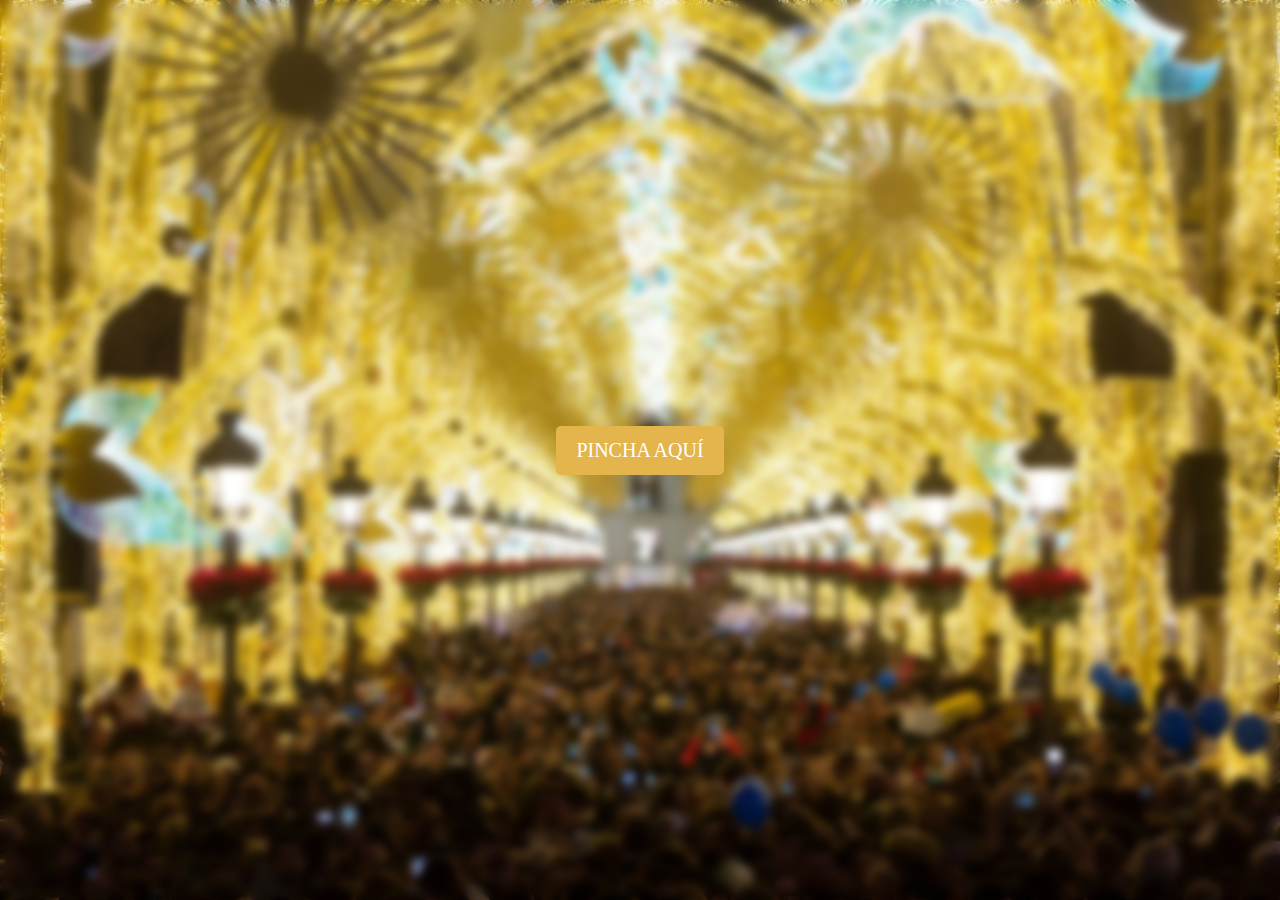
<file: CHRISTMAS-main/CHRISTMAS-main/index.html>
<!DOCTYPE html>
  <html lang="en">

    <head>
        <meta charset="UTF-8">
        <meta name="Author" content="M"/>
        <link rel= "stylesheet" href="css/style-index.css">
        <title>PINCHA</title>
    </head>

    <body>
      <a href="pages/out.html" target="_blank" class="boton">PINCHA AQUÍ</a>
    </body>

  </html>
</file>
<file: CHRISTMAS-main/CHRISTMAS-main/css/style-index.css>
body {
    display: flex;
    justify-content: center;
    align-items: center;
    height: 100vh;
    margin: 0;
    background-image: url(../images/fondo.jpg);
    background-size: cover;
    background-position: center;
}

body::before {
    content: "";
    position: absolute;
    top: 0;
    left: 0;
    right: 0;
    bottom: 0;
    background-image: url(../images/fondo.jpg);
    background-size: cover;
    background-position: center;
    filter: blur(5px);
    z-index: -1;
}

.boton {
    padding: 13px 20px;
    font-size: 20px;
    color: #fff;
    background-color: rgb(228, 180, 77);
    border: none;
    border-radius: 5px;
    cursor: pointer;
    text-decoration: none;
    z-index: 1; /* Para asegurarse de que esté sobre el fondo desenfocado */
    transition: background-color 0.3s ease;
    font-family: Georgia, 'Times New Roman', Times, serif;
}

.boton:hover {
    font-weight: bold;
    font-family: Georgia, 'Times New Roman', Times, serif;
}
</file>
